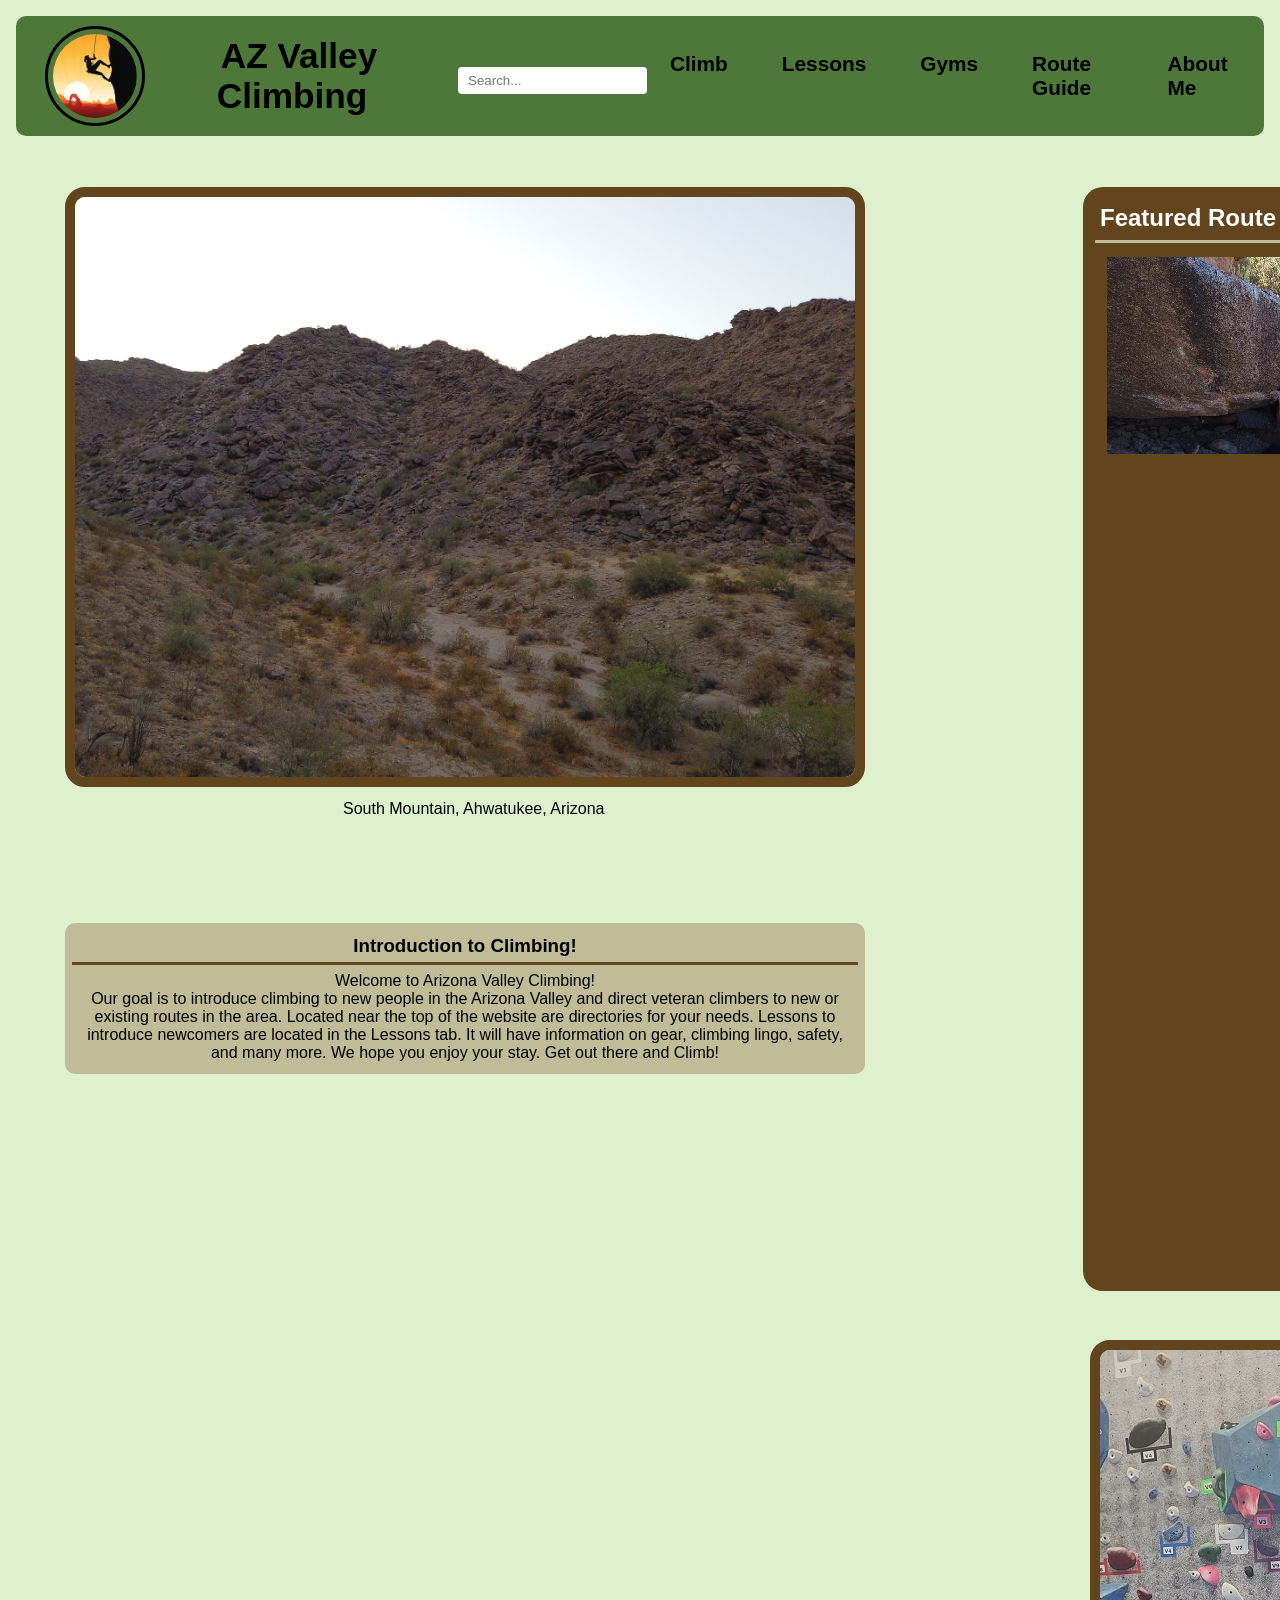
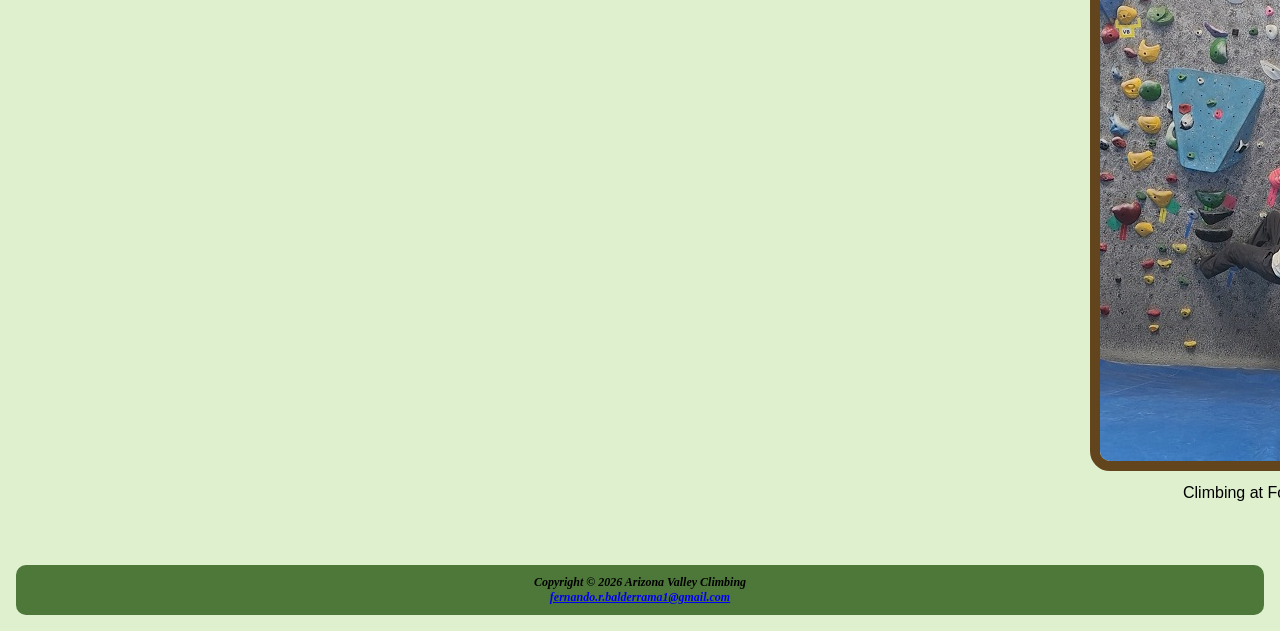
<file: index.html>
<!DOCTYPE html>
<html lang="en">
    <head>
        <meta charset="UTF-8">
        <meta name="description" content="Welcome to AZ Valley Climbing! Learn how to climb and navigate this website to find new routes in your area!">
        <meta name="keywords" content="climbing, beginner, routes, near me">
        <meta name="viewport" content="width=device-width, initial-scale=1.0">
        <meta name="referrer" content="origin">
        <!-- Google tag (gtag.js) -->
        <script async src="https://www.googletagmanager.com/gtag/js?id=G-N8M5MHKNN6"></script>
        <script>
            window.dataLayer = window.dataLayer || [];
            function gtag(){dataLayer.push(arguments);}
            gtag('js', new Date());

            gtag('config', 'G-N8M5MHKNN6');
        </script>
        <link rel="stylesheet" href="climbing.css">
            
        <title>AZ Valley Climbing | Home</title>

    </head>
        <body>
            <header class="header">
                <div class="brand">
                <img src="logo3.jpg" alt="Logo" class="logo-jpg">
                <h1 class="logo"><a href="index.html">AZ Valley Climbing</a></h1>
                </div>
                    <div class="search-container">
                        <input for="search" type="text" placeholder="Search..." name="search" id="search" autocomplete="off">
                    </div>
                     <nav class="nav-links">
                        <a href="index.html">Climb</a>
                        <a href="lessons.html">Lessons</a>
                        <a href="gyms.html">Gyms</a>
                        <a href="routes.html">Route Guide</a>
                        <a href="aboutMe.html">About Me</a>
                    </nav>
            </header>
           
            <main class="main-content">
                <div class="main-left">
                    <img src="southM.JPG" alt="South Mountain" class="main-jpg">
                    <p id="img-title">
                        South Mountain, Ahwatukee, Arizona
                    </p>
                    <div class="intro">
                        <h3 id="intro-h3">Introduction to Climbing!</h3>
                            <p class="intro-p">
                                Welcome to Arizona Valley Climbing! <br>
                                Our goal is to introduce climbing to new people in the Arizona Valley
                                and direct veteran climbers to new or existing routes in the area. Located 
                                near the top of the website are directories for your needs. Lessons to introduce newcomers 
                                are located in the Lessons tab. It will have information on gear, climbing lingo, safety,
                                and many more. We hope you enjoy your stay. Get out there and Climb!
                            </p>
                    </div>
                </div>
                <div class="right-column">
                <div class="fRoute">
                    <h2>Featured Route</h2>
                    <div class="content-box">
                    <img src="tonguev2.png" alt="The Tongue V2" class="side-img">
                    
                        <div class="side-desc">
                            <h3>The Tongue V2</h3>
                            <p>
                                Sit start on right side with your heel scummed in the crack. 
                                Move around the tongue using the large ledge at the lip of 
                                the tongue. Top out. This is one of the most climbed problems at South Mountain. 
                                It is the very distinct feature behind the warm up wall that is often described 
                                as: the lizard head, iguana head, alligator head or tongue. It sits about 3 or 4 
                                feet off the ground and is a great low ball!
                            </p>
                        </div>
                    </div>
                </div>
        <div class="below-right">
            <img src="gymClimb3.jpg" alt="Climbing at Focus!" class="botRight-img">
            <p id="rightimg-desc">
                Climbing at Focus Climbing Center!
            </p>
        </div>
                </div>
            </main>
                <footer>
                    Copyright &copy; 2026 Arizona Valley Climbing <br>
                    <a href="mailto:fernando.r.balderrama1@gmail.com">fernando.r.balderrama1@gmail.com</a>
                </footer>
        </body>

</html>
</file>
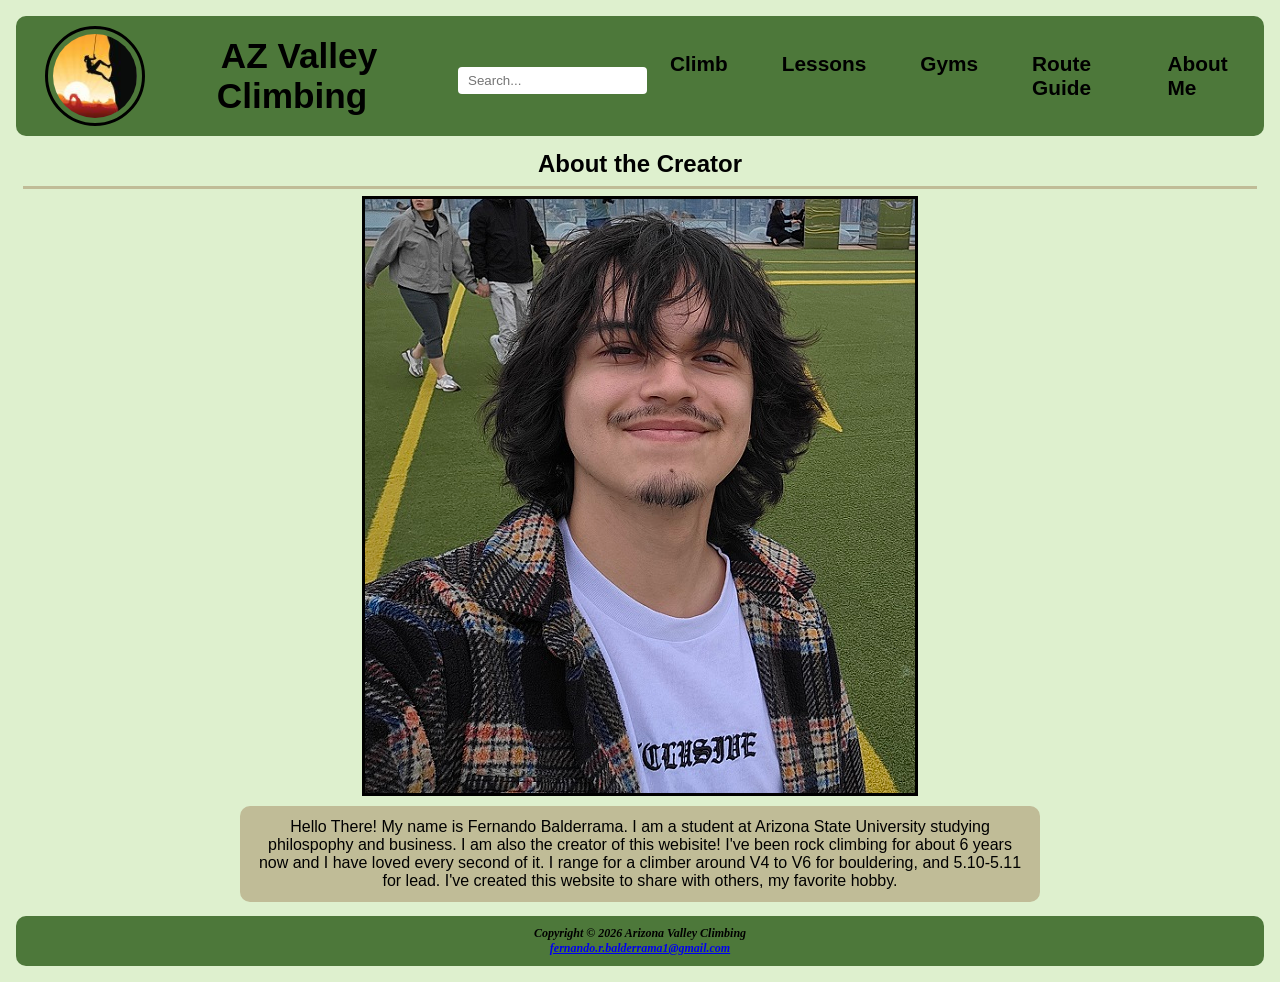
<file: aboutMe.html>
<!DOCTYPE html>
<html lang="en">
    <head>
        <meta charset="UTF-8">
        <meta name="description" content="Welcome to AZ Valley Climbing! Learn how to climb and navigate this website to find new routes in your area!">
        <meta name="keywords" content="climbing, beginner, routes, near me">
        <meta name="viewport" content="width=device-width, initial-scale=1.0">
        <meta name="referrer" content="origin">
        <link rel="stylesheet" href="climbing.css">
            
        <title>AZ Valley Climbing | About Me</title>

    </head>
        <body>
            
            <header class="header">
                <div class="brand">
                <img src="logo3.jpg" alt="Logo" class="logo-jpg">
                <h1 class="logo"><a href="index.html">AZ Valley Climbing</a></h1>
                </div>
                    <div class="search-container">
                        <input for="search" type="text" placeholder="Search..." name="search" id="search" autocomplete="off">
                    </div>
                     <nav class="nav-links">
                        <a href="index.html">Climb</a>
                        <a href="lessons.html">Lessons</a>
                        <a href="gyms.html">Gyms</a>
                        <a href="routes.html">Route Guide</a>
                        <a href="aboutMe.html">About Me</a>
                    </nav>
            </header>
            <main>
                <h2 class="gym-title">About the Creator</h2>
                <div class="creator">
                    <img src="about-me.jpg" alt="Creator Image" class="c-img">
                     <div class="intro-me">
                    <p>
                        Hello There! My name is Fernando Balderrama. I am a student at Arizona State 
                        University studying philospophy and business. 
                        I am also the creator of this webisite! I've been rock climbing for about 6 years now
                        and I have loved every second of it. I range for a climber around V4 to V6 for bouldering,
                        and 5.10-5.11 for lead. I've created this website to share with
                        others, my favorite hobby. 
                    </p>
                </div>
                </div>
            </main>

            <footer>
                Copyright &copy; 2026 Arizona Valley Climbing <br>
                <a href="mailto:fernando.r.balderrama1@gmail.com">fernando.r.balderrama1@gmail.com</a>
            </footer>
        </body>

</html>
</file>
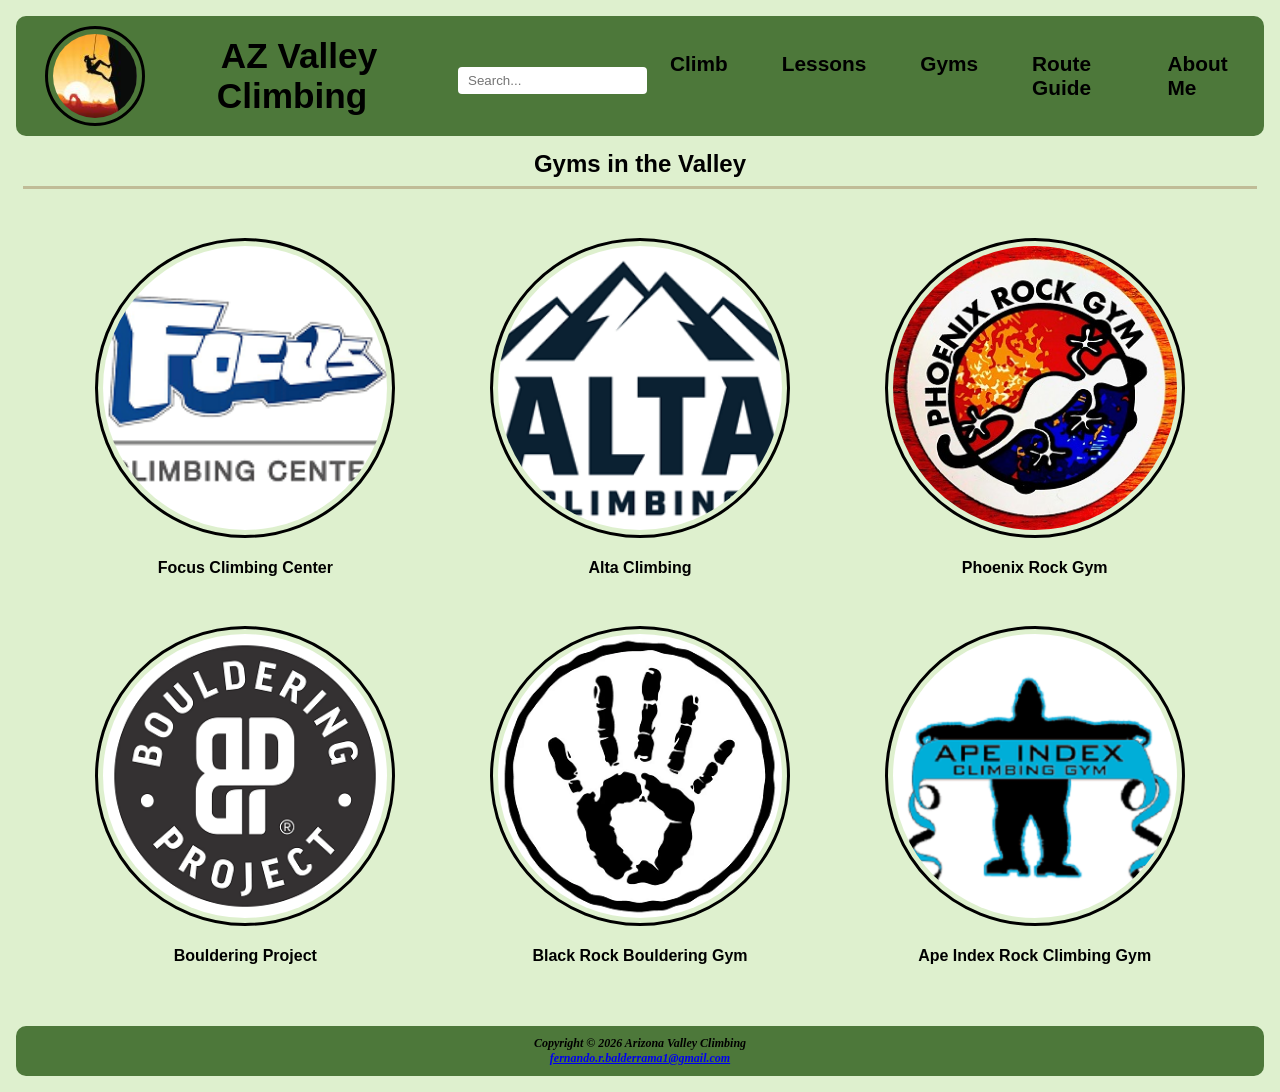
<file: gyms.html>
<!DOCTYPE html>
<html lang="en">
    <head>
        <meta charset="UTF-8">
        <meta name="description" content="Welcome to AZ Valley Climbing! Learn how to climb and navigate this website to find new routes in your area!">
        <meta name="keywords" content="climbing, beginner, routes, near me">
        <meta name="viewport" content="width=device-width, initial-scale=1.0">
        <meta name="referrer" content="origin">
        <link rel="stylesheet" href="climbing.css">
            
        <title>AZ Valley Climbing | Gyms</title>

    </head>
        <body>
            
            <header class="header">
                <div class="brand">
                <img src="logo3.jpg" alt="Logo" class="logo-jpg">
                <h1 class="logo"><a href="index.html">AZ Valley Climbing</a></h1>
                </div>
                    <div class="search-container">
                        <input for="search" type="text" placeholder="Search..." name="search" id="search" autocomplete="off">
                    </div>
                     <nav class="nav-links">
                        <a href="index.html">Climb</a>
                        <a href="lessons.html">Lessons</a>
                        <a href="gyms.html">Gyms</a>
                        <a href="routes.html">Route Guide</a>
                        <a href="aboutMe.html">About Me</a>
                    </nav>
            </header>

            <main>
                <h2 class="gym-title">Gyms in the Valley</h2>
                    <div class="gallery">
                        <figure>
                            <a href="https://focusclimbingcenter.com" class="float-link"><img src="focus-logo.png" alt="Focus Climbing" class="gym-img"></a>
                            <figcaption>Focus Climbing Center</figcaption>
                        </figure>
                        <figure>
                            <a href="https://altaclimbing.com" class="float-link"><img src="alta-logo.png" alt="Alta Climbing" class="gym-img"></a>
                            <figcaption>Alta Climbing</figcaption>
                        </figure>
                        <figure>
                            <a href="https://phoenixrockgym.com" class="float-link"><img src="prg.jpg" alt="PRG" class="gym-img"></a>
                            <figcaption>Phoenix Rock Gym</figcaption>
                        </figure>
                        <figure>
                            <a href="https://boulderingproject.com/location/tempe/" class="float-link"><img src="BP.png" alt="BP" class="gym-img"></a>
                            <figcaption>Bouldering Project</figcaption>
                        </figure>
                        <figure>
                            <a href="https://www.blackrockboulderinggym.com" class="float-link"><img src="black rock.png" alt="Black Rock" class="gym-img"></a>
                            <figcaption>Black Rock Bouldering Gym</figcaption>
                        </figure>
                        <figure>
                            <a href="https://climbapeindex.com" class="float-link"><img src="ape-index.png" alt="Ape Index" class="gym-img"></a>
                            <figcaption>Ape Index Rock Climbing Gym</figcaption>
                        </figure>
                    </div>
            </main>
            <footer>
                    Copyright &copy; 2026 Arizona Valley Climbing <br>
                    <a href="mailto:fernando.r.balderrama1@gmail.com">fernando.r.balderrama1@gmail.com</a>
                </footer>
        </body>

</html>
</file>
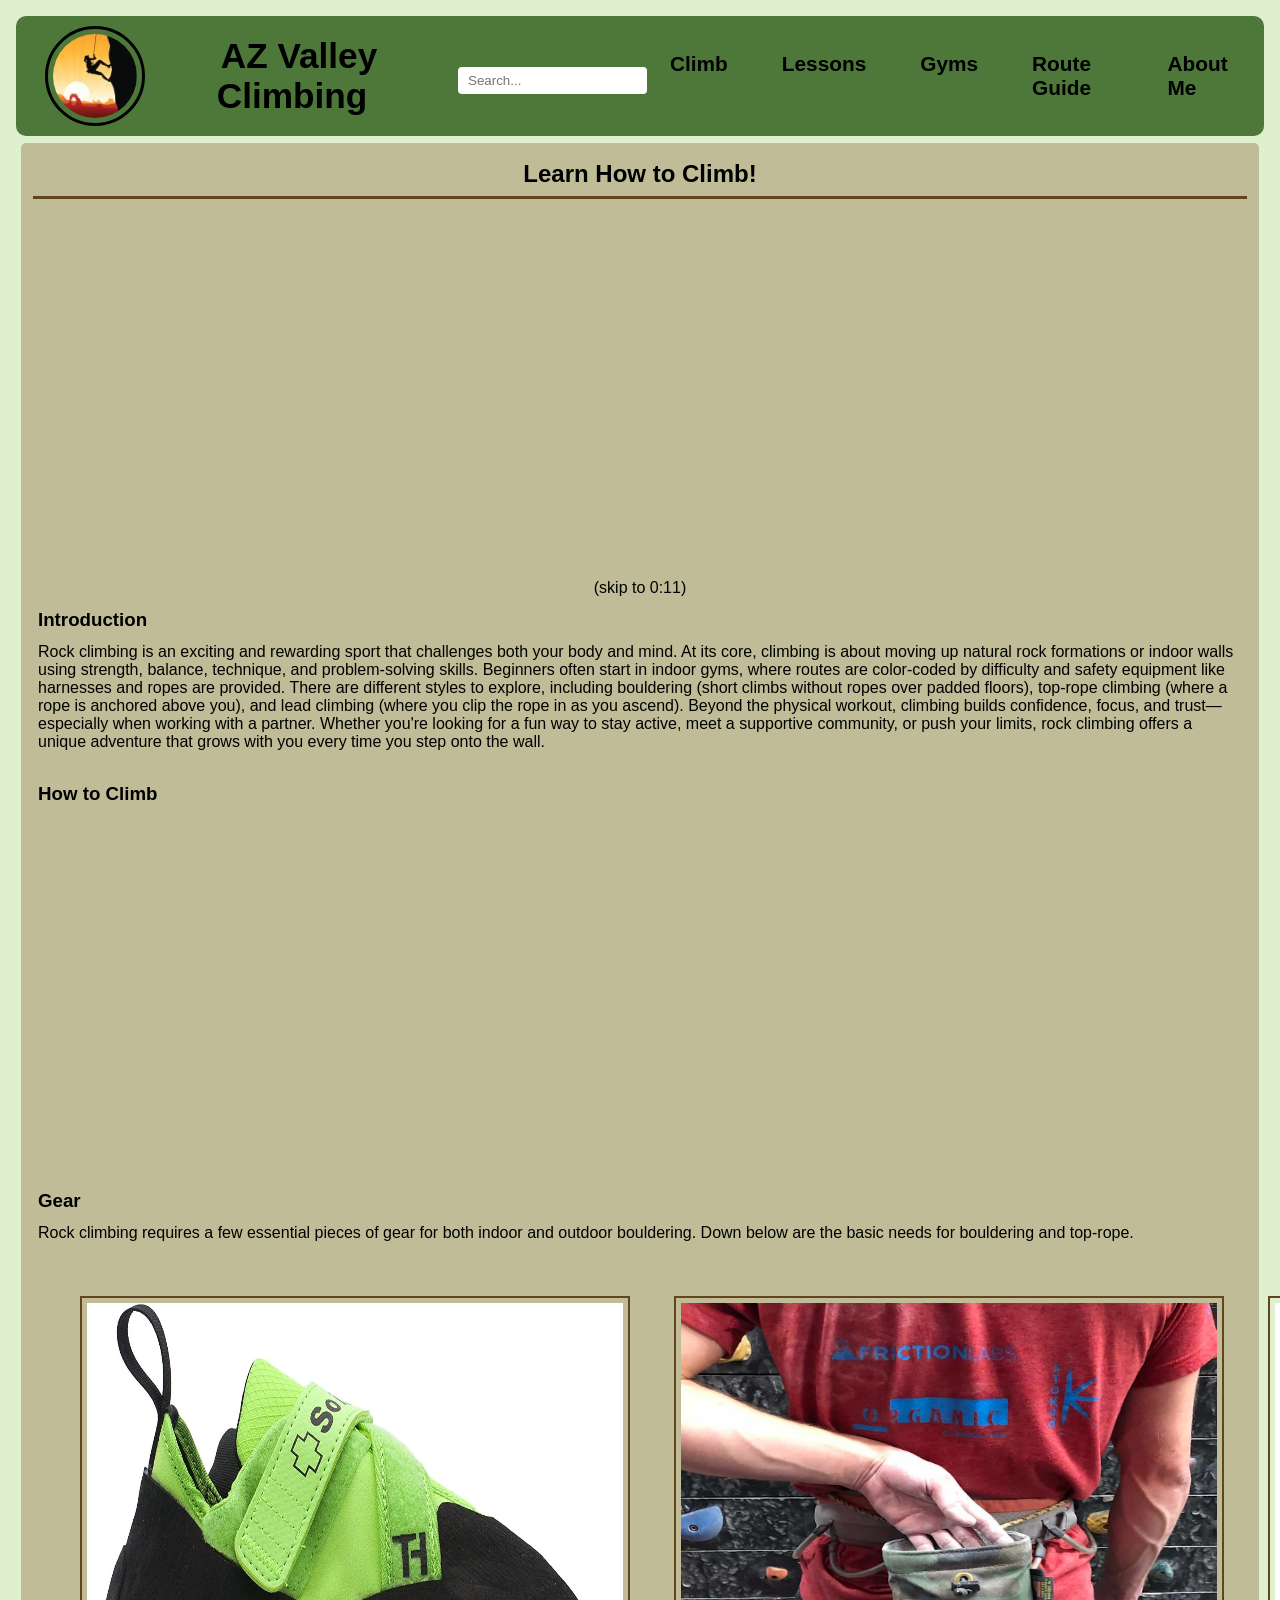
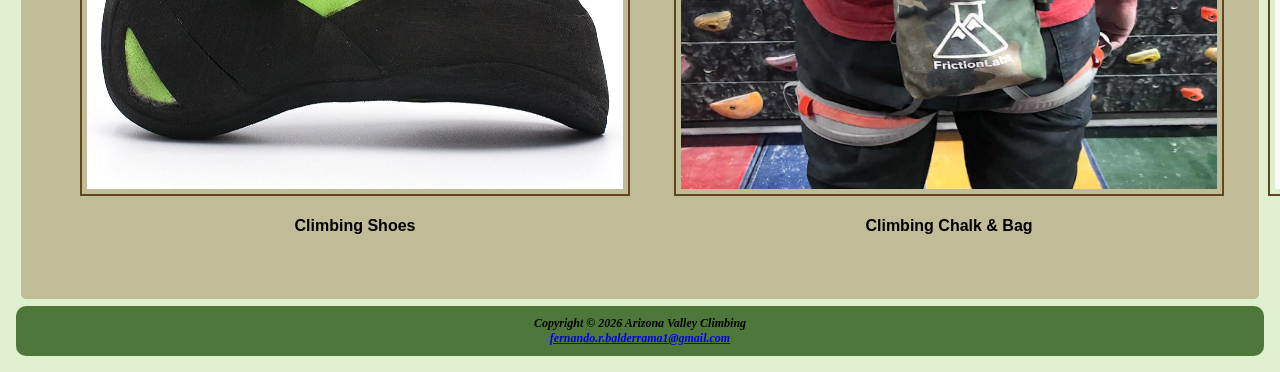
<file: lessons.html>
<!DOCTYPE html>
<html lang="en">
    <head>
        <meta charset="UTF-8">
        <meta name="description" content="Welcome to AZ Valley Climbing! Learn how to climb and navigate this website to find new routes in your area!">
        <meta name="keywords" content="climbing, beginner, routes, near me">
        <meta name="viewport" content="width=device-width, initial-scale=1.0">
        <meta name="referrer" content="origin">
        <link rel="stylesheet" href="climbing.css">
            
        <title>AZ Valley Climbing | Lessons</title>

    </head>
        <body>
            
            <header class="header">
                <div class="brand">
                <img src="logo3.jpg" alt="Logo" class="logo-jpg">
                <h1 class="logo"><a href="index.html">AZ Valley Climbing</a></h1>
                </div>
                    <div class="search-container">
                        <input for="search" type="text" placeholder="Search..." name="search" id="search" autocomplete="off">
                    </div>
                     <nav class="nav-links">
                        <a href="index.html">Climb</a>
                        <a href="lessons.html">Lessons</a>
                        <a href="gyms.html">Gyms</a>
                        <a href="routes.html">Route Guide</a>
                        <a href="aboutMe.html">About Me</a>
                    </nav>
            </header>
            <main>
                <div id="uni-box">
                <h2 class="less-title">Learn How to Climb!</h2>
                <iframe class="vid1" width="560" height="315" src="https://www.youtube.com/embed/VtIyrJCfhk4?si=KbQik_k1fpsI9HLq" 
                title="YouTube video player" frameborder="0" allow="accelerometer; autoplay; clipboard-write; encrypted-media; gyroscope; picture-in-picture; web-share" 
                referrerpolicy="strict-origin-when-cross-origin" allowfullscreen>
                </iframe>
                <p class="viddesc">
                    (skip to 0:11)
                </p>
                <h3>Introduction</h3>
                <p>
                    Rock climbing is an exciting and rewarding sport that challenges both your body and mind. At its core, 
                    climbing is about moving up natural rock formations or indoor walls using strength, balance, technique, 
                    and problem-solving skills. Beginners often start in indoor gyms, where routes are color-coded by difficulty 
                    and safety equipment like harnesses and ropes are provided. There are different styles to explore, including 
                    bouldering (short climbs without ropes over padded floors), top-rope climbing (where a rope is anchored above you), 
                    and lead climbing (where you clip the rope in as you ascend). Beyond the physical workout, climbing builds confidence, 
                    focus, and trust—especially when working with a partner. Whether you're looking for a fun way to stay active,
                     meet a supportive community, or push your limits, rock climbing offers a unique adventure that grows with you every time you step onto the wall. 
                </p>
                <br>
                <h3>How to Climb</h3>
                <iframe width="560" height="315" src="https://www.youtube.com/embed/S-4XZgARAuA?si=31sC2VSOO-6WxVAZ" title="YouTube video player" 
                frameborder="0" allow="accelerometer; autoplay; clipboard-write; encrypted-media; gyroscope; picture-in-picture; web-share" 
                referrerpolicy="strict-origin-when-cross-origin" class="vid1" allowfullscreen></iframe>
                <br>
                <h3>Gear</h3>
                <p>
                    Rock climbing requires a few essential pieces of gear for both indoor and outdoor bouldering. Down below are the basic needs for bouldering and top-rope.
                </p>
                <div class="gallery">
                    <figure>
                        <img src="shoe.jpg" alt="shoes" class="less-img">
                        <figcaption>Climbing Shoes</figcaption>
                    </figure>
                    <figure>
                        <img src="chalkbag.jpg" alt="chalk" class="less-img">
                        <figcaption>Climbing Chalk & Bag</figcaption>
                    </figure>
                    <figure>
                        <img src="harness.webp" alt="Harness" class="less-img">
                        <figcaption>Harness</figcaption>
                    </figure>
                </div>
              </div>
            </main>
            <footer>
                    Copyright &copy; 2026 Arizona Valley Climbing <br>
                    <a href="mailto:fernando.r.balderrama1@gmail.com">fernando.r.balderrama1@gmail.com</a>
                </footer>

        </body>

</html>
</file>
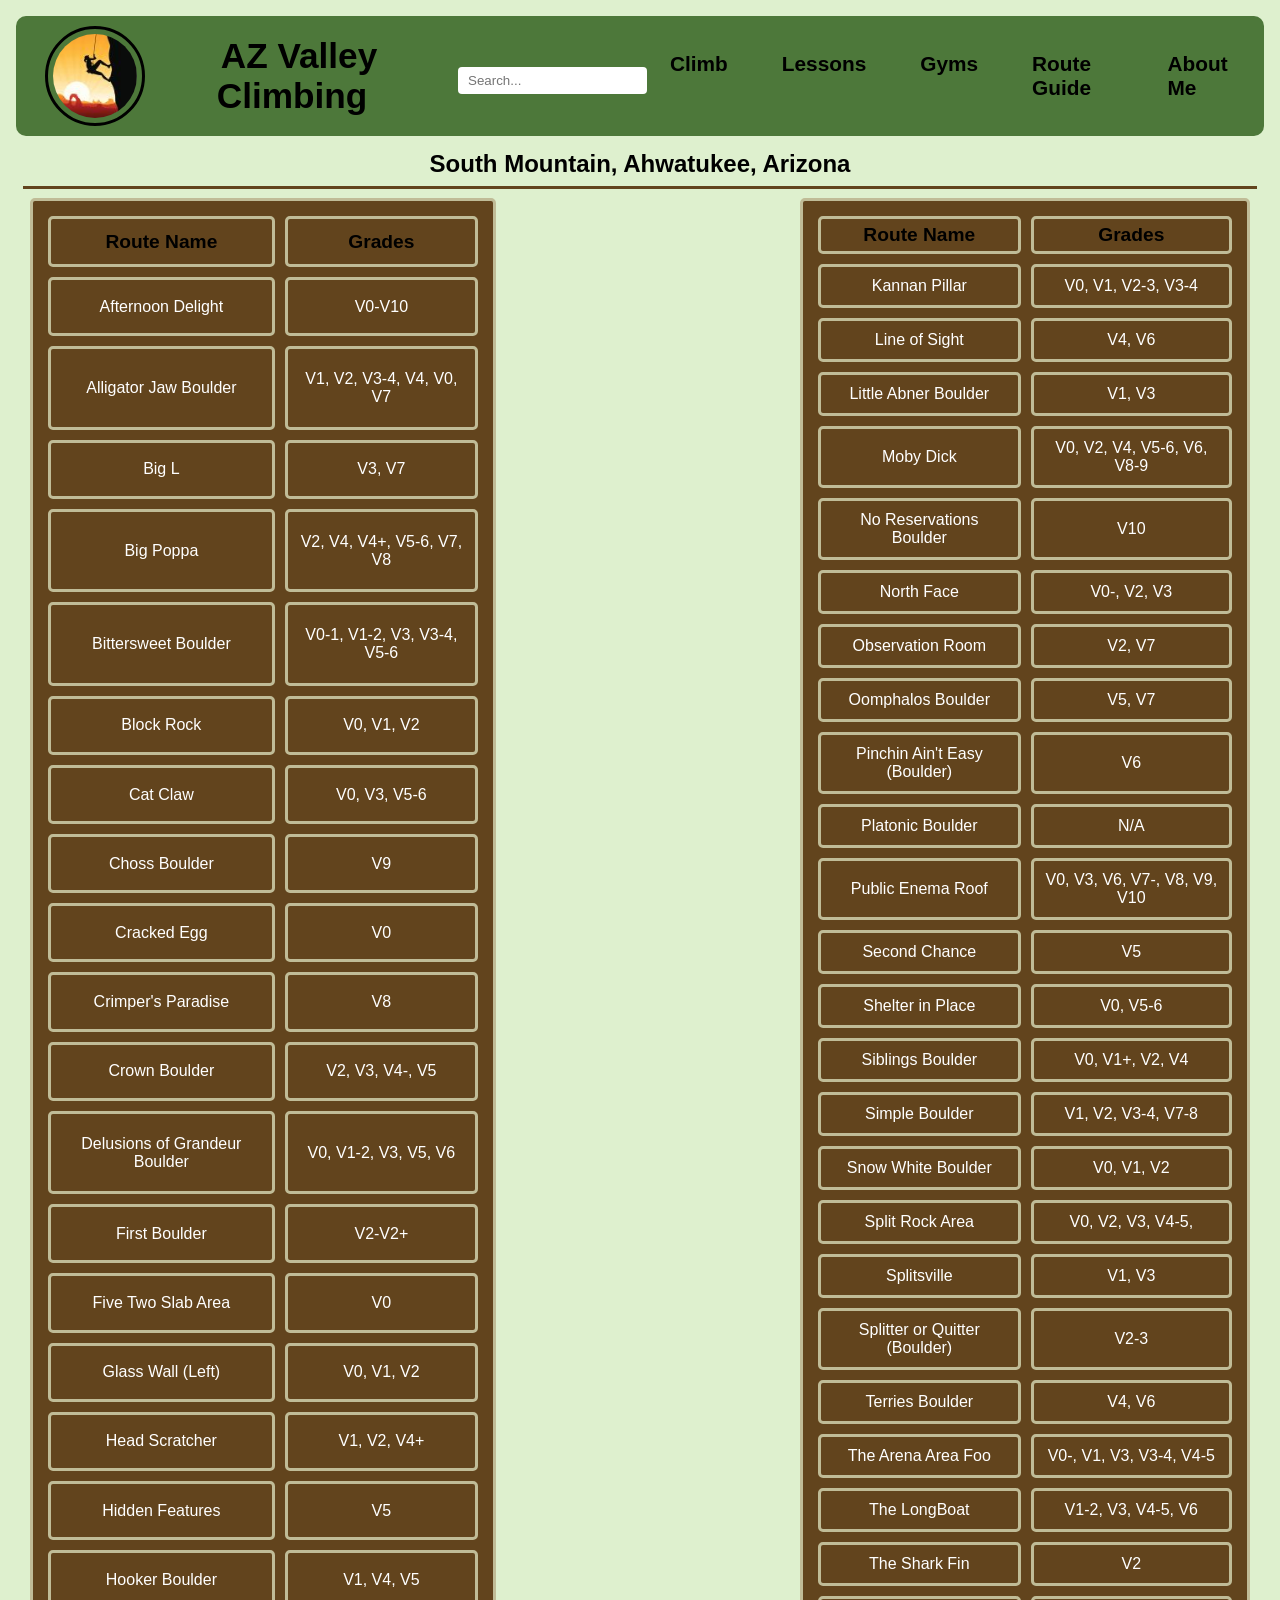
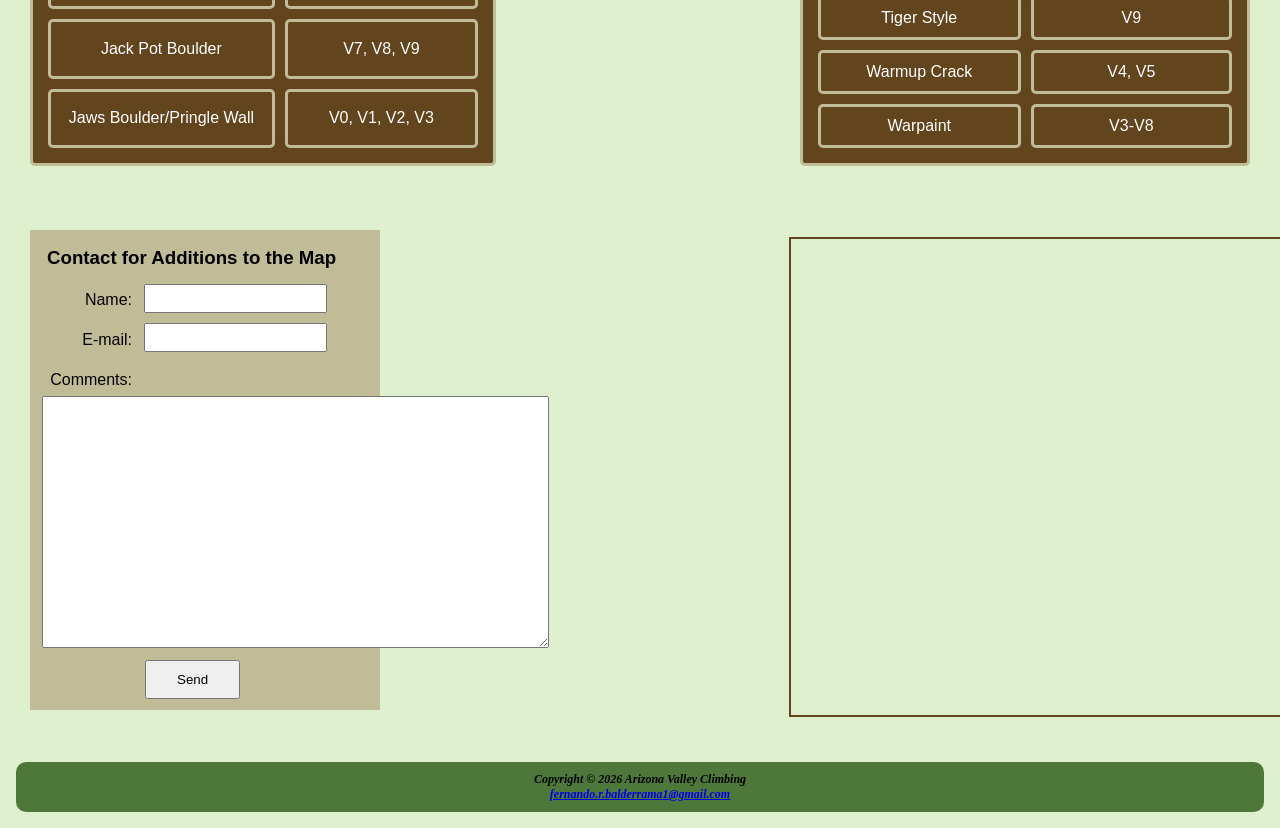
<file: routes.html>
<!DOCTYPE html>
<html lang="en">
    <head>
        <meta charset="UTF-8">
        <meta name="description" content="Welcome to AZ Valley Climbing! Learn how to climb and navigate this website to find new routes in your area!">
        <meta name="keywords" content="climbing, beginner, routes, near me">
        <meta name="viewport" content="width=device-width, initial-scale=1.0">
        <meta name="referrer" content="origin">
        <link rel="stylesheet" href="climbing.css">
            
        <title>AZ Valley Climbing | Route Guide</title>

    </head>
        <body>
            
            <header class="header">
                <div class="brand">
                <img src="logo3.jpg" alt="Logo" class="logo-jpg">
                <h1 class="logo"><a href="index.html">AZ Valley Climbing</a></h1>
                </div>
                    <div class="search-container">
                        <input for="search" type="text" placeholder="Search..." name="search" id="search" autocomplete="off">
                    </div>
                     <nav class="nav-links">
                        <a href="index.html">Climb</a>
                        <a href="lessons.html">Lessons</a>
                        <a href="gyms.html">Gyms</a>
                        <a href="routes.html">Route Guide</a>
                        <a href="aboutMe.html">About Me</a>
                    </nav>
            </header>
            <main>
                <h2 class="route-title">South Mountain, Ahwatukee, Arizona</h2>
                <div class="container">
                <table>
                    <tr>
                        <th>Route Name</th>
                        <th>Grades</th>
                    </tr>
                    <tr>
                        <td>Afternoon Delight</td>
                        <td>V0-V10</td>
                    </tr>
                    <tr>
                        <td>Alligator Jaw Boulder</td>
                        <td>V1, V2, V3-4, V4, V0, V7</td>
                    </tr>
                    <tr>
                        <td>Big L</td>
                        <td>V3, V7</td>
                    </tr>
                    <tr>
                        <td>Big Poppa</td>
                        <td>V2, V4, V4+, V5-6, V7, V8</td>
                    </tr>
                    <tr>
                       <td>Bittersweet Boulder</td>
                       <td>V0-1, V1-2, V3, V3-4, V5-6</td>
                    </tr>
                    <tr>
                        <td>Block Rock</td>
                        <td>V0, V1, V2</td>
                    </tr>
                    <tr>
                        <td>Cat Claw</td>
                        <td>V0, V3, V5-6</td>
                    </tr>
                    <tr>
                        <td>Choss Boulder</td>
                        <td>V9</td>
                    </tr>
                    <tr>
                        <td>Cracked Egg</td>
                        <td>V0</td>
                    </tr>
                    <tr>
                        <td>Crimper's Paradise</td>
                        <td>V8</td>
                    </tr>
                    <tr>
                        <td>Crown Boulder</td>
                        <td>V2, V3, V4-, V5</td>
                    </tr>
                    <tr>
                        <td>Delusions of Grandeur Boulder</td>
                        <td>V0, V1-2, V3, V5, V6</td>
                    </tr>
                    <tr>
                        <td>First Boulder</td>
                        <td>V2-V2+</td>
                    </tr>
                    <tr>
                        <td>Five Two Slab Area</td>
                        <td>V0</td>
                    </tr>
                    <tr>
                        <td>Glass Wall (Left)</td>
                        <td>V0, V1, V2</td>
                    </tr>
                    <tr>
                        <td>Head Scratcher</td>
                        <td>V1, V2, V4+</td>
                    </tr>
                    <tr>
                        <td>Hidden Features</td>
                        <td>V5</td>
                    </tr>
                    <tr>
                        <td>Hooker Boulder</td>
                        <td>V1, V4, V5</td>
                    </tr>
                    <tr>
                        <td>Jack Pot Boulder</td>
                        <td>V7, V8, V9</td>
                    </tr>
                    <tr>
                        <td>Jaws Boulder/Pringle Wall</td>
                        <td>V0, V1, V2, V3</td>
                    </tr>
                    </table>
                        <table>
                        <tr>
                            <th>Route Name</th>
                            <th>Grades</th>
                        </tr>
                        <tr>
                            <td>Kannan Pillar</td>
                            <td>V0, V1, V2-3, V3-4</td>
                        </tr>
                        <tr>
                            <td>Line of Sight</td>
                            <td>V4, V6</td>
                        </tr>
                        <tr>
                            <td>Little Abner Boulder</td>
                            <td>V1, V3</td>
                        </tr>
                        <tr>
                            <td>Moby Dick</td>
                            <td>V0, V2, V4, V5-6, V6, V8-9</td>
                        </tr>
                        <tr>
                            <td>No Reservations Boulder</td>
                            <td>V10</td>
                        </tr>
                        <tr>
                            <td>North Face </td>
                            <td>V0-, V2, V3</td>
                        </tr>
                        <tr>
                            <td>Observation Room </td>
                            <td>V2, V7</td>
                        </tr>
                        <tr>
                            <td>Oomphalos Boulder</td>
                            <td>V5, V7</td>
                        </tr>
                        <tr>
                            <td>Pinchin Ain't Easy (Boulder)</td>
                            <td>V6</td>
                        </tr>
                        <tr>
                            <td>Platonic Boulder</td>
                            <td>N/A</td>
                        </tr>
                        <tr>
                            <td>Public Enema Roof</td>
                            <td>V0, V3, V6, V7-, V8, V9, V10</td>
                        </tr>
                        <tr>
                            <td>Second Chance</td>
                            <td>V5</td>
                        </tr>
                        <tr>
                            <td>Shelter in Place</td>
                            <td>V0, V5-6</td>
                        </tr>
                        <tr>
                            <td>Siblings Boulder</td>
                            <td>V0, V1+, V2, V4</td>
                        </tr>
                        <tr>
                            <td>Simple Boulder</td>
                            <td>V1, V2, V3-4, V7-8</td>
                        </tr>
                        <tr>
                            <td>Snow White Boulder</td>
                            <td>V0, V1, V2</td>
                        </tr>
                        <tr>
                            <td>Split Rock Area</td>
                            <td>V0, V2, V3, V4-5,</td>
                        </tr>
                        <tr>
                            <td>Splitsville</td>
                            <td>V1, V3</td>
                        </tr>
                        <tr>
                            <td>Splitter or Quitter (Boulder)</td>
                            <td>V2-3</td>
                        </tr>
                        <tr>
                            <td>Terries Boulder</td>
                            <td>V4, V6</td>
                        </tr>
                        <tr>
                            <td>The Arena Area Foo</td>
                            <td>V0-, V1, V3, V3-4, V4-5</td>
                        </tr>
                        <tr>
                            <td>The LongBoat</td>
                            <td>V1-2, V3, V4-5, V6</td>
                        </tr>
                        <tr>
                            <td>The Shark Fin</td>
                            <td>V2</td>
                        </tr>
                        <tr>
                            <td>Tiger Style</td>
                            <td>V9</td>
                        </tr>
                        <tr>
                            <td>Warmup Crack</td>
                            <td>V4, V5</td>
                        </tr>
                        <tr>
                            <td>Warpaint</td>
                            <td>V3-V8</td>
                        </tr>
                    </table>
                </div>
                <div class="form-gmap-tg">
                
                <form method="POST" action="https://formspree.io/f/xnjbejwj">
                    <h3>Contact for Additions to the Map</h3>
                    <label for="Name">Name:</label><input type="text" name="name">
                    <label for="Email">E-mail:</label><input type="text" name="_replyto">
                    <label for="Comments">Comments:</label><textarea name="comments" id="comments" rows="16" cols="60"></textarea>
                    <button type="submit">Send</button>
                </form>
                <div class="map">
                <iframe src="https://www.google.com/maps/d/u/0/embed?mid=1xfQ1SS8TuRA-CJJfrqrS03bzUyt7d9I&ehbc=2E312F&noprof=1" width="640" height="480" class="gmap"></iframe>
                </div>
                </div>
            </main>

                <footer>
                    Copyright &copy; 2026 Arizona Valley Climbing <br>
                    <a href="mailto:fernando.r.balderrama1@gmail.com">fernando.r.balderrama1@gmail.com</a>
                </footer>
        </body>

</html>
</file>
<file: climbing.css>
* {
  margin: 2px;
  padding: 5px;
  box-sizing: border-box;
}

body {
    background-color: #DEF0CE;
    color:#000000;
    font-family: Arial, Helvetica, sans-serif;
}

.header {
  display: flex;
  align-items: center;
  background-color: #4D783A;
  padding: 1px 20px;
  color: #000000;
  border-radius: 10px;
}

header a:hover {
  text-decoration: underline;
}

header a:link {
  text-decoration: none;
  color:#000000;
}

header a:visited {
  color:#000000;
  text-decoration: none;
}

.brand {
  display: flex;
  align-items: center;
  gap: 2px;
}

.logo-jpg {
  width: 100px;     
  height: 100px;
  object-fit: cover;
  border-radius: 50%;
  border: 3px solid #000000;
}

.gallery {
  display: grid;
  grid-template-columns: repeat(3, 1fr); 
  gap: 30px; 
  padding: 40px;
}

figure {
  text-align: center;
  margin: 0;
}

.gym-img {
  width: 300px;
  height: 300px;
  border-radius: 50%;
  border: 3px solid #000000;
  object-fit: cover;
}

figcaption {
  margin-top: 10px;
  font-size: 16px;
  color: #000000;
  font-weight: bold;
}

.gym-title {
  text-align: center;
}

@keyframes bounce {
  0%   { transform: translateY(0); }
  50%  { transform: translateY(-12px); }
  100% { transform: translateY(0); }
}

.float-link:hover img {
  animation: bounce 0.6s ease infinite;
}

.logo {
  font-size: 220%;
  text-align: center;
}

.nav-links {
  display: flex;
  gap: 40px;
}

.nav-links a {
  text-decoration: none;
  color: #000000;
  font-weight: bold;
  font-size: 130%;
}

.nav-links a:hover {
  text-decoration: underline;
}

.nav-links a:visited {
    color:#000000;
    text-decoration: none;
}

.search-container {
  display: flex;
  gap: 20px;
}

.search-container input {
  padding: 6px 10px;
  border: none;
  border-radius: 4px;
}

.main-jpg {
  width: 800px;
  height:600px;
  object-fit: cover;
  border-radius: 20px;
  border: 10px solid #62441D;
  padding: 0;
}

#img-title {
  margin-left: 275px;
  display:flex;
}

.main-content {
  display: flex;
  gap: 200px;
  padding: 40px;
  align-items: flex-start;
}

.right-column {
  display: flex;
  flex-direction: column;
  gap: 20px;
  flex: 1;
}

.fRoute {
  flex: 1;
  padding: 10px;
  border-radius: 20px;
  background-color:#62441D;
  color: #FFFFFF;
  margin-bottom: 20px;
}

h2 {
  border-bottom: 3px solid #C0BC97;
  padding-bottom: 8px;
}

.content-box {
  display: flex;
  gap: 10px;
  align-items: flex-start;
}

.side-desc {
  flex: 1;
}

.intro {
  background-color: #C0BC97;
  margin-top: 100px;
  color: #000000;
  border-radius: 10px;
  max-width: 800px;
}

#intro-h3 {
  text-align: center;
  border-bottom: 3px solid #62441D;
}

.intro-p {
  text-align: center;
}

.botRight-img {
  object-fit: cover;
  border-radius: 20px;
  border: 10px solid #62441D;
  padding: 0;
}

#rightimg-desc {
  margin-left: 90px;
}

.creator img{
  padding: 0;
  border: 3px solid #000000;
}

.c-img {
display: block;
margin: 0 auto;
}

.intro-me {
  background-color: #C0BC97;
  color: #000000;
  border-radius: 10px;
  max-width: 800px;
  text-align: center;
  display: block;
  margin: 0 auto;
  margin-top: 10px;
}

#uni-box {
  background-color: #C0BC97;
  border-radius: 5px;
  margin: auto;
  padding: 10px 10px 10px 10px;
}

.less-title {
  border-bottom: 3px solid #62441D;
  padding-bottom: 8px;
  text-align: center;
}

.less-intro {
  text-align: center;
}

.pop {
  font-weight: bold;
}

.vid1 {
  margin-top: 50px;
  margin-left: 650px;
}

.viddesc {
  text-align: center;
}

.less-img {
  width: 550px;
  height: 500px;
  border: 2px solid #62441D;
}

.gmap {
  margin-left: 400px;
  border: 2px solid #62441D;
  margin-bottom: 20px;
  margin-top: 50px;
}

.form-gmap-tg {
  display: flex;
  gap: 0px;
  align-items: flex-start;
}

.post-title {
  margin-top: 100px;
}

.route-title {
  border-bottom: 3px solid #62441D;
  text-align: center;
}

table {
  text-align: center;
}

table, td, th {
  border: 3px solid #C0BC97;
  border-radius: 5px;
  color:#FFFFFF;
  background-color: #62441D;
  border-collapse: separate;
  border-spacing: 10px 10px;
}

th {
  font-size: 120%;
  color: #000000;
  border-collapse: separate;
  border-spacing: 5px 0;
}

tr {
  padding-top: 5px;
}

td {
  padding: 10px;
}

.container {
  display: grid;
  grid-template-columns: auto auto;
  gap: 300px;
}

form {
  background-color: #C0BC97;
  font-family: Arial, sans-serif;
  width: 350px;
  height: 480px;
  padding: 10px;
  flex: 1;
  margin-top: 50px;
}

button {
  padding: 10px 30px;
  margin-left: 105px;
  margin-top: 10px;
}

.map {
  flex: 1;
}

label {
  float: left;
  clear: left;
  display: block;
  width: 100px;
  padding-right: 10px;
  margin-top: 10px; 
  text-align: right;
}

input {
  display: block;
  margin-top: 10px;
}

textarea {
  display: block;
  margin-top: 10px;
}

input [type="submit"] {
  margin-left: 310px;
}

footer {
    font-size: 75%;
    font-family: Georgia, 'Times New Roman', Times, serif;
    text-align: center;
    font-style: italic;
    background-color: #4D783A;
    padding: 10px 10px 10px 10px;
    color: #000000;
    border-radius: 10px;
    font-weight: bold;
}
</file>
